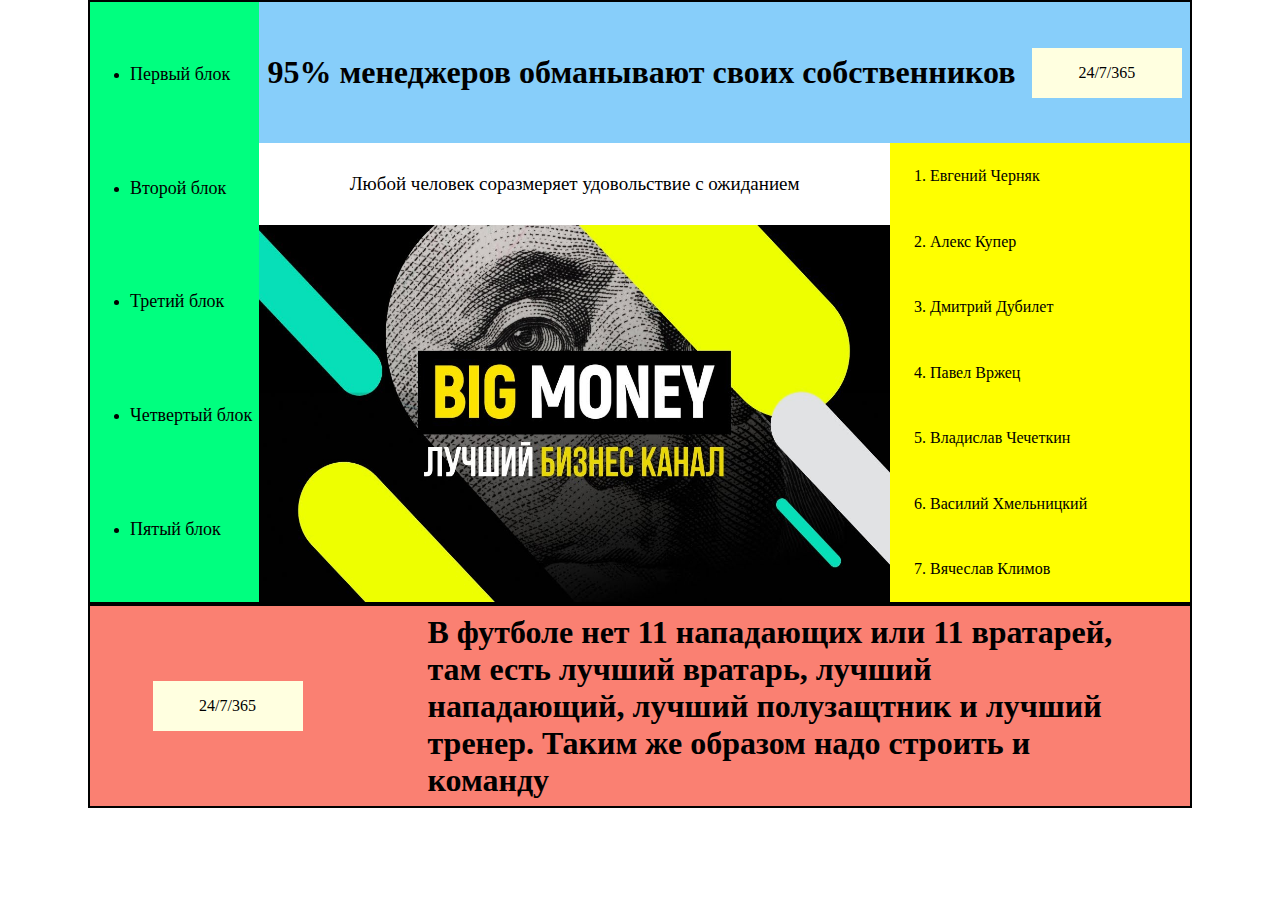
<file: index.html>
<!DOCTYPE html>
<html>
<head>
  <title>First lab of web</title>
  <link rel="stylesheet" href="css/main.css">
</head>
<body>

<div class="wrapper">
  <section class="first-section border">
    <div class="one-block">
      <ul>
        <li>
          <a href="index.html">Первый блок</a><br>
        </li>
        <li>
          <a href="second.html">Второй блок</a><br>
        </li>
        <li>
          <a href="third.html">Третий блок</a><br>
        </li>
        <li>
          <a href="fourth.html">Четвертый блок</a><br>
        </li>
        <li>
          <a href="fifth.html">Пятый блок</a><br>
        </li>
      </ul>
    </div>
    <div class="two-block">
      <div class="third-block">
        <div class="header-text"><h1>95% менеджеров обманывают своих собственников</h1></div>
        <div class="header-block">
          <div class="header-block__text">
            <p>24/7/365</p>
          </div>
        </div>
      </div>
      <div class="forth-block">
        <div class="fifth-block">
          <div class="sixth-block">
            <p class="small-text">Любой человек соразмеряет удовольствие с ожиданием</p>
          </div>
          <div class="seventh-block">
            <img src="img/maxresdefault.jpg" alt="">
          </div>
        </div>
        <div class="last-block">
          <ol>
            <li>Евгений Черняк</li>
            <li>Алекс Купер</li>
            <li>Дмитрий Дубилет</li>
            <li>Павел Вржец</li>
            <li>Владислав Чечеткин</li>
            <li>Василий Хмельницкий</li>
            <li>Вячеслав Климов</li>
          </ol>
        </div>
      </div>
    </div>
  </section>
  
  <section class="second-section border">
    <div class="header-block">
      <div class="header-block__text">
        <p>24/7/365</p>
      </div>
    </div>
    <div class="header-text"><h1>В футболе нет 11 нападающих или 11 вратарей, там есть лучший вратарь, лучший нападающий, лучший полузащтник и лучший тренер. Таким же образом надо строить и команду</h1></div>
    
  </section>
</div>


</body>
</html>
</file>
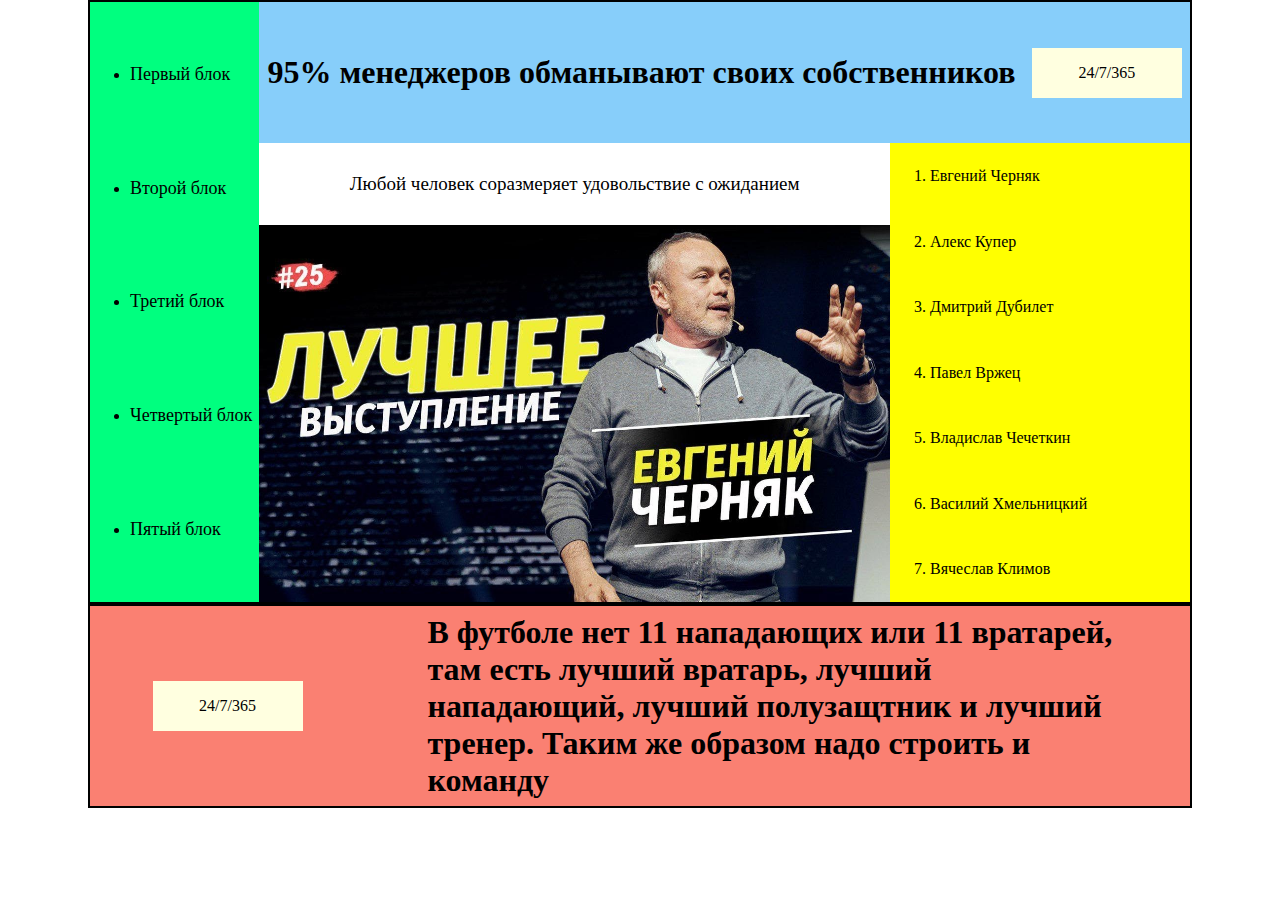
<file: fifth.html>
<!DOCTYPE html>
<html>
<head>
  <title>First lab of web</title>
  <link rel="stylesheet" href="css/main.css">
</head>
<body>

<div class="wrapper">
  <section class="first-section border">
    <div class="one-block">
      <ul>
        <li>
          <a href="index.html">Первый блок</a><br>
        </li>
        <li>
          <a href="second.html">Второй блок</a><br>
        </li>
        <li>
          <a href="third.html">Третий блок</a><br>
        </li>
        <li>
          <a href="fourth.html">Четвертый блок</a><br>
        </li>
        <li>
          <a href="fifth.html">Пятый блок</a><br>
        </li>
      </ul>
    </div>
    <div class="two-block">
      <div class="third-block">
        <div class="header-text"><h1>95% менеджеров обманывают своих собственников</h1></div>
        <div class="header-block">
          <div class="header-block__text">
            <p>24/7/365</p>
          </div>
        </div>
      </div>
      <div class="forth-block">
        <div class="fifth-block">
          <div class="sixth-block">
            <p class="small-text">Любой человек соразмеряет удовольствие с ожиданием</p>
          </div>
          <div class="seventh-block">
            <img src="img/5.jpg" alt="">
          </div>
        </div>
        <div class="last-block">
          <ol>
            <li>Евгений Черняк</li>
            <li>Алекс Купер</li>
            <li>Дмитрий Дубилет</li>
            <li>Павел Вржец</li>
            <li>Владислав Чечеткин</li>
            <li>Василий Хмельницкий</li>
            <li>Вячеслав Климов</li>
          </ol>
        </div>
      </div>
    </div>
  </section>
  
  <section class="second-section border">
    <div class="header-block">
      <div class="header-block__text">
        <p>24/7/365</p>
      </div>
    </div>
    <div class="header-text"><h1>В футболе нет 11 нападающих или 11 вратарей, там есть лучший вратарь, лучший нападающий, лучший полузащтник и лучший тренер. Таким же образом надо строить и команду</h1></div>
    
  </section>
</div>


</body>
</html>
</file>
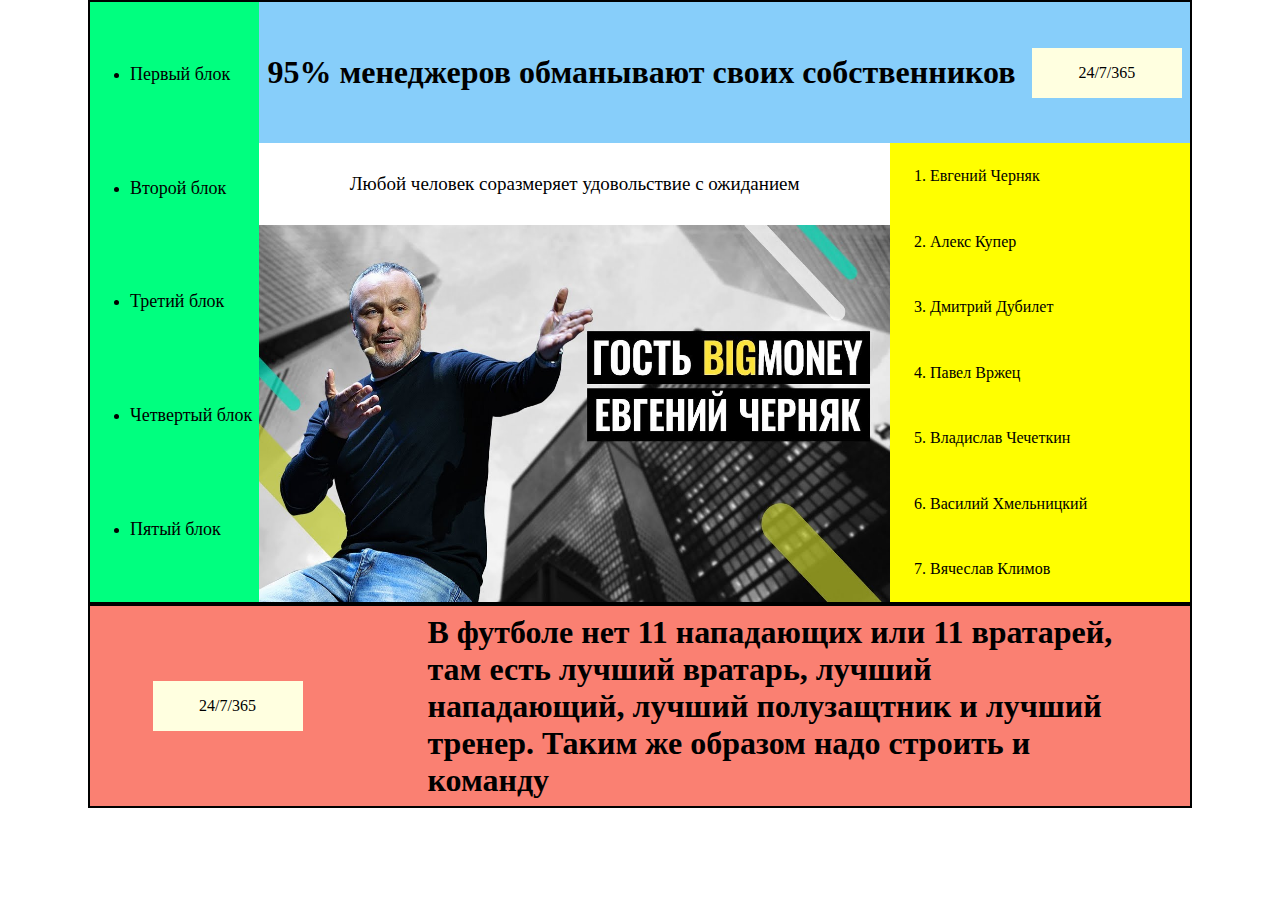
<file: fourth.html>
<!DOCTYPE html>
<html>
<head>
  <title>First lab of web</title>
  <link rel="stylesheet" href="css/main.css">
</head>
<body>

<div class="wrapper">
  <section class="first-section border">
    <div class="one-block">
      <ul>
        <li>
          <a href="index.html">Первый блок</a><br>
        </li>
        <li>
          <a href="second.html">Второй блок</a><br>
        </li>
        <li>
          <a href="third.html">Третий блок</a><br>
        </li>
        <li>
          <a href="fourth.html">Четвертый блок</a><br>
        </li>
        <li>
          <a href="fifth.html">Пятый блок</a><br>
        </li>
      </ul>
    </div>
    <div class="two-block">
      <div class="third-block">
        <div class="header-text"><h1>95% менеджеров обманывают своих собственников</h1></div>
        <div class="header-block">
          <div class="header-block__text">
            <p>24/7/365</p>
          </div>
        </div>
      </div>
      <div class="forth-block">
        <div class="fifth-block">
          <div class="sixth-block">
            <p class="small-text">Любой человек соразмеряет удовольствие с ожиданием</p>
          </div>
          <div class="seventh-block">
            <img src="img/4.jpg" alt="">
          </div>
        </div>
        <div class="last-block">
          <ol>
            <li>Евгений Черняк</li>
            <li>Алекс Купер</li>
            <li>Дмитрий Дубилет</li>
            <li>Павел Вржец</li>
            <li>Владислав Чечеткин</li>
            <li>Василий Хмельницкий</li>
            <li>Вячеслав Климов</li>
          </ol>
        </div>
      </div>
    </div>
  </section>
  
  <section class="second-section border">
    <div class="header-block">
      <div class="header-block__text">
        <p>24/7/365</p>
      </div>
    </div>
    <div class="header-text"><h1>В футболе нет 11 нападающих или 11 вратарей, там есть лучший вратарь, лучший нападающий, лучший полузащтник и лучший тренер. Таким же образом надо строить и команду</h1></div>
    
  </section>
</div>


</body>
</html>
</file>
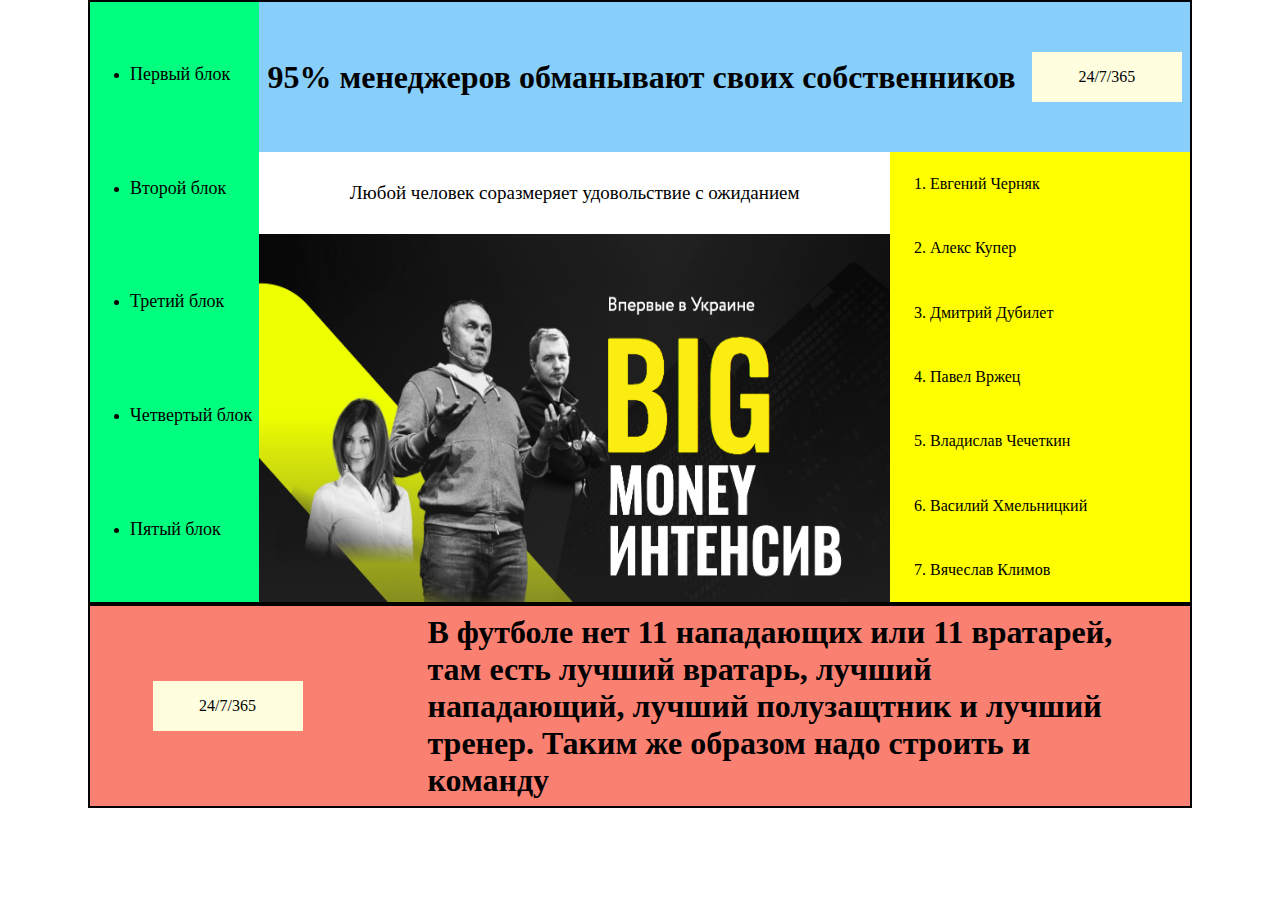
<file: second.html>
<!DOCTYPE html>
<html>
<head>
  <title>First lab of web</title>
  <link rel="stylesheet" href="css/main.css">
</head>
<body>

<div class="wrapper">
  <section class="first-section border">
    <div class="one-block">
      <ul>
        <li>
          <a href="index.html">Первый блок</a><br>
        </li>
        <li>
          <a href="second.html">Второй блок</a><br>
        </li>
        <li>
          <a href="third.html">Третий блок</a><br>
        </li>
        <li>
          <a href="fourth.html">Четвертый блок</a><br>
        </li>
        <li>
          <a href="fifth.html">Пятый блок</a><br>
        </li>
      </ul>
    </div>
    <div class="two-block">
      <div class="third-block">
        <div class="header-text"><h1>95% менеджеров обманывают своих собственников</h1></div>
        <div class="header-block">
          <div class="header-block__text">
            <p>24/7/365</p>
          </div>
        </div>
      </div>
      <div class="forth-block">
        <div class="fifth-block">
          <div class="sixth-block">
            <p class="small-text">Любой человек соразмеряет удовольствие с ожиданием</p>
          </div>
          <div class="seventh-block">
            <img src="img/2.png" alt="">
          </div>
        </div>
        <div class="last-block">
          <ol>
            <li>Евгений Черняк</li>
            <li>Алекс Купер</li>
            <li>Дмитрий Дубилет</li>
            <li>Павел Вржец</li>
            <li>Владислав Чечеткин</li>
            <li>Василий Хмельницкий</li>
            <li>Вячеслав Климов</li>
          </ol>
        </div>
      </div>
    </div>
  </section>
  
  <section class="second-section border">
    <div class="header-block">
      <div class="header-block__text">
        <p>24/7/365</p>
      </div>
    </div>
    <div class="header-text"><h1>В футболе нет 11 нападающих или 11 вратарей, там есть лучший вратарь, лучший нападающий, лучший полузащтник и лучший тренер. Таким же образом надо строить и команду</h1></div>
    
  </section>
</div>


</body>
</html>
</file>
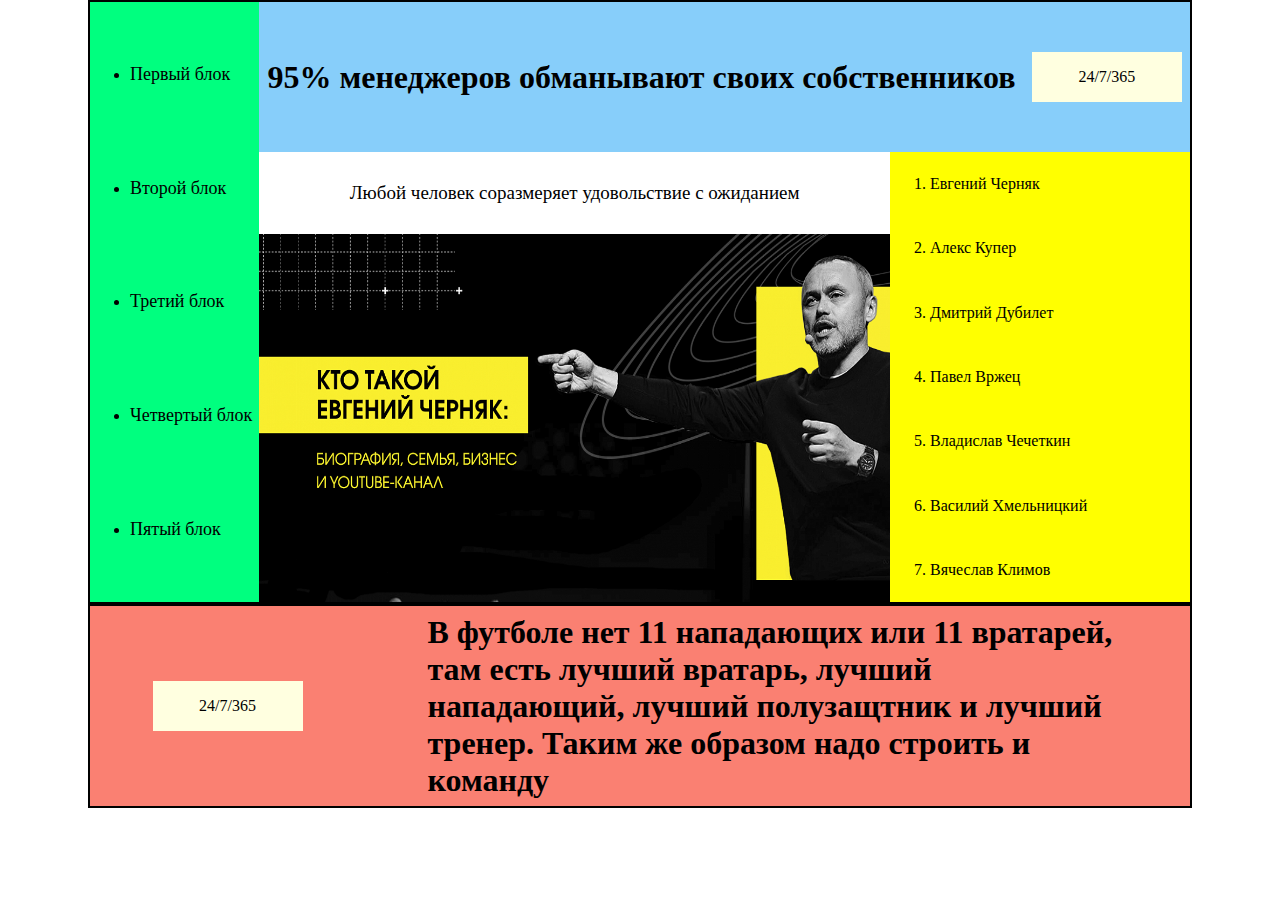
<file: third.html>
<!DOCTYPE html>
<html>
<head>
  <title>First lab of web</title>
  <link rel="stylesheet" href="css/main.css">
</head>
<body>

<div class="wrapper">
  <section class="first-section border">
    <div class="one-block">
      <ul>
        <li>
          <a href="index.html">Первый блок</a><br>
        </li>
        <li>
          <a href="second.html">Второй блок</a><br>
        </li>
        <li>
          <a href="third.html">Третий блок</a><br>
        </li>
        <li>
          <a href="fourth.html">Четвертый блок</a><br>
        </li>
        <li>
          <a href="fifth.html">Пятый блок</a><br>
        </li>
      </ul>
    </div>
    <div class="two-block">
      <div class="third-block">
        <div class="header-text"><h1>95% менеджеров обманывают своих собственников</h1></div>
        <div class="header-block">
          <div class="header-block__text">
            <p>24/7/365</p>
          </div>
        </div>
      </div>
      <div class="forth-block">
        <div class="fifth-block">
          <div class="sixth-block">
            <p class="small-text">Любой человек соразмеряет удовольствие с ожиданием</p>
          </div>
          <div class="seventh-block">
            <img src="img/3.png" alt="">
          </div>
        </div>
        <div class="last-block">
          <ol>
            <li>Евгений Черняк</li>
            <li>Алекс Купер</li>
            <li>Дмитрий Дубилет</li>
            <li>Павел Вржец</li>
            <li>Владислав Чечеткин</li>
            <li>Василий Хмельницкий</li>
            <li>Вячеслав Климов</li>
          </ol>
        </div>
      </div>
    </div>
  </section>
  
  <section class="second-section border">
    <div class="header-block">
      <div class="header-block__text">
        <p>24/7/365</p>
      </div>
    </div>
    <div class="header-text"><h1>В футболе нет 11 нападающих или 11 вратарей, там есть лучший вратарь, лучший нападающий, лучший полузащтник и лучший тренер. Таким же образом надо строить и команду</h1></div>
    
  </section>
</div>


</body>
</html>
</file>
<file: css/main.css>
.first-section {
    width: 1100px;
    display: flex;
    justify-content: center;
    align-items: center;
    height: 600px;
}

.second-section{
    height: 200px;
    width: 1100px;
    display: flex;
    align-items: center;
    justify-content: space-around;
    background-color: salmon;
}

.wrapper {
    width: 100%;
    display: flex;
    flex-direction: column;
    align-items: center;
}

.border{
    border-style: solid;
    border-width: 2px;
}

body {
    padding: 0;
    margin: 0;
}

.one-block{
    width: 200px;
    height: 100%;
    display: flex;
    flex-direction: column;
    justify-items: center;
    align-content: space-between;
    background-color: springgreen;
}

.one-block ul {
    justify-content: space-around;
    display: flex;
    flex-direction: column;
    height: 100%;
}

li a{
    text-decoration: none;
    color: black;
    font-size: 18px;
}

.two-block{
    width: 100%;
    height: 100%;
    display: flex;
    flex-direction: column;
}

.third-block{
    height: 200px;
    width: 100%;
    display: flex;
    justify-content: space-around;
    align-items: center;
    background-color: lightskyblue;
}

.header-block {
    background-color: lightyellow;
    width: 150px;
}

.header-block__text{
    font-size: 16px;
    text-align: center;
}

.small-text {
    font-size: 19px;
}

.forth-block {
    display: flex;
    flex-direction: row;
    height: 100%;
    width: 100%;
}

.sixth-block{
    height: 100px;
    width: 100%;
    display: flex;
    align-items: center;
    justify-content: center;
}

.seventh-block{
    height: 100%;
    width: 100%;
}

img {
    height: 100%;
    width: 100%;
}


.fifth-block{
    display: flex;
    flex-direction: column;
    height: 100%;
    width: 100%;
}

.last-block{
    width: 300px;
    height: 100%;
    background-color: yellow;
}

.last-block ol{
    margin: 0;
    display: flex;
    flex-direction: column;
    justify-content: space-around;
    width: 300px;
    height: 100%;
}

.second-section .header-text {
    width: 700px;
}
</file>
